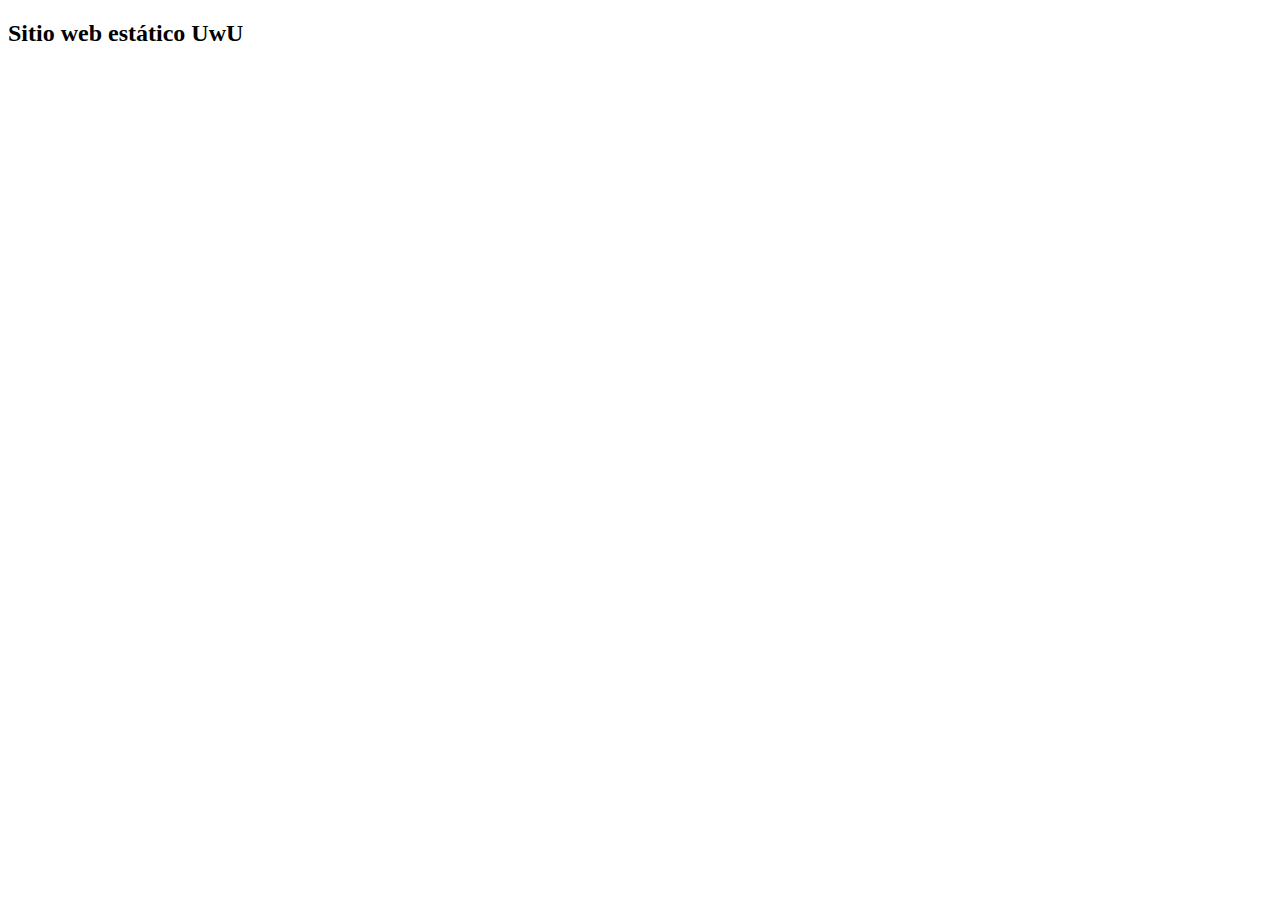
<file: Servidor-Web/static/index.html>
<!DOCTYPE html>
<html lang="en">
<head>
    <meta charset="UTF-8">
    <meta name="viewport" content="width=device-width, initial-scale=1.0">
    <title>Sitio Web estático</title>
</head>
<body>
    <h2>Sitio web estático UwU</h2>
</body>
</html>
</file>
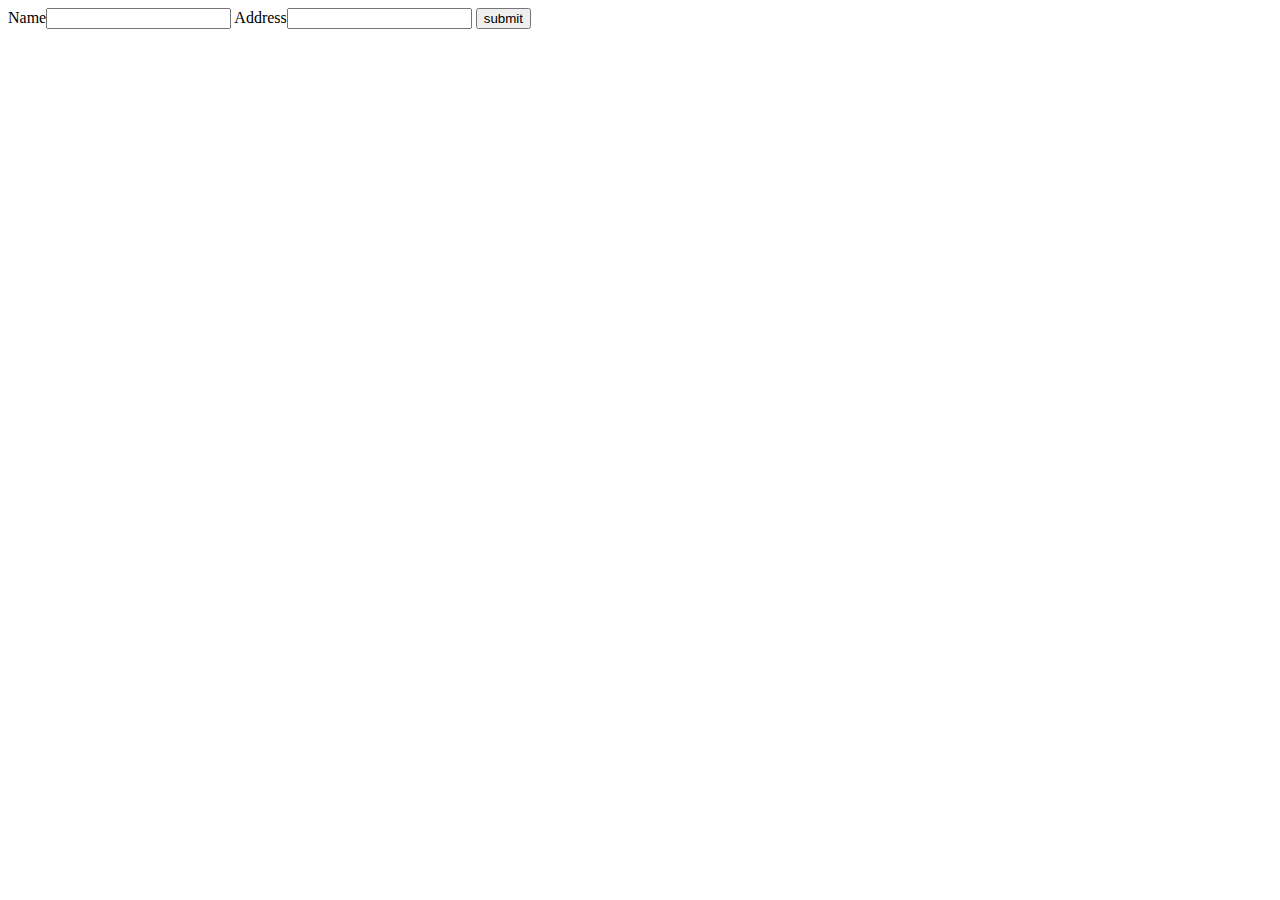
<file: Servidor-Web/static/form.html>
<!DOCTYPE html>
<html lang="en">
<head>
    <meta charset="UTF-8">
    <meta name="viewport" content="width=device-width, initial-scale=1.0">
    <title>Formulario</title>

<body>
    <div>
        <form action="/form" method="post">
            <label>Name</label><input type="text" name="name" value="">
            <label>Address</label><input type="text" name="address" value="">

            <input type="submit" value="submit">
        </form>
    </div>
</body>
</html>
</file>
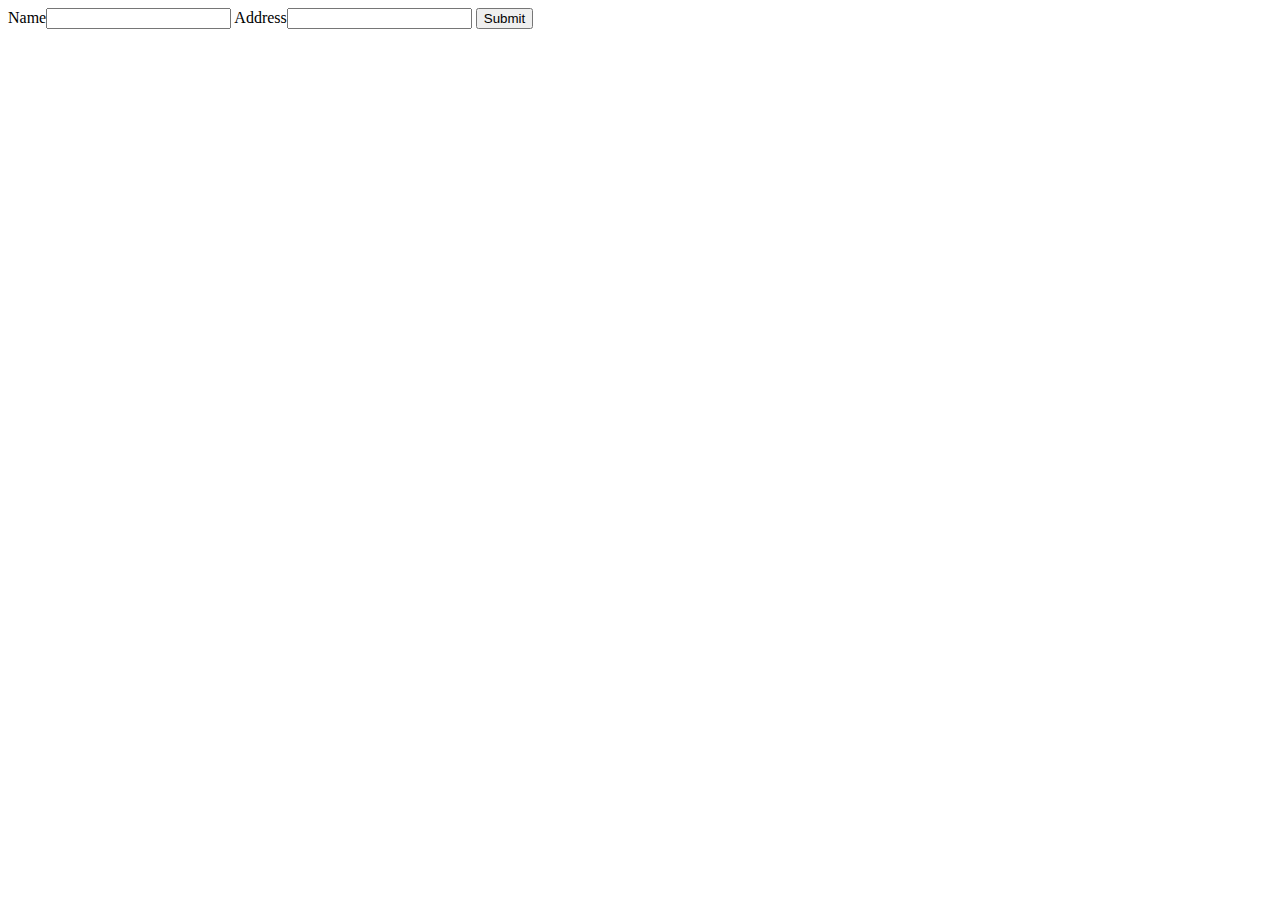
<file: Practica-Youtube/Servidor-Web/static/form.html>
<!DOCTYPE html>
<html lang="en">

<head>
    <meta charset="UTF-8">
    <meta name="viewport" content="width=device-width, initial-scale=1.0">
    <title>Formulario Web</title>
</head>

<body>
    <div>
        <form action="/form" method="post">
            <label>Name</label><input type="text" value="">
            <label>Address</label><input type="text" value="">

            <input type="submit">
        </form>
    </div>
</body>

</html>
</file>
